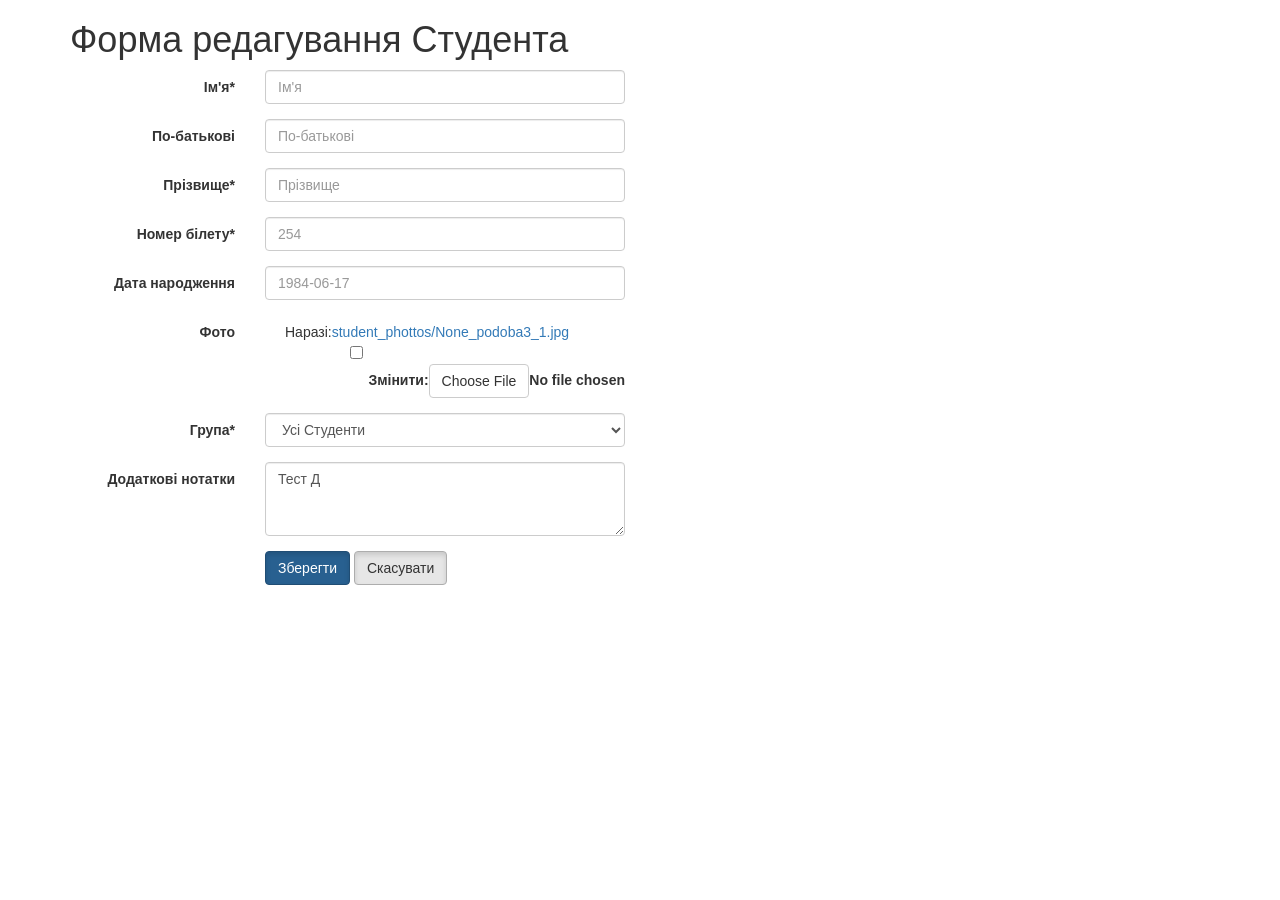
<file: test/form_st.html>
<!DOCTYPE html>
<html lang="uk">
  <head>
    <meta charset="utf8"/>
    <meta name="viewport" content="width=device-width, initial-scale=1">
    <title> Сервіс обліку Студентів </title>
    <meta name="description"
          value="Система обліку студентів навчального закладу" />
		
		<!-- Include Style   -->
  
    <link href="https://maxcdn.bootstrapcdn.com/bootstrap/3.3.7/css/bootstrap.min.css" rel="stylesheet" integrity="sha384-BVYiiSIFeK1dGmJRAkycuHAHRg32OmUcww7on3RYdg4Va+PmSTsz/K68vbdEjh4u" crossorigin="anonymous">
    
<!--    <link href="/home/serg/test/css/main.css" rel="stylesheet">-->
		
  
  </head>
  
  
  <body>
  
	<!--	start container -->
	<div class="container">
		<div class="row">
			<div class="col-xs-12" id="header">
				<h1>Форма редагування Студента</h1>
			</div>
		
		</div>
				
				<form class="form-horizontal">
						<div class="form-group">
							<label for="inputEmail3" class="col-sm-2 control-label">Ім'я*</label>
							<div class="col-sm-4">
								<input type="email" class="form-control" id="inputEmail3" placeholder="Ім'я">
							</div>
						</div>
						<div class="form-group">
							<label for="inputPassword3" class="col-sm-2 control-label">По-батькові</label>
							<div class="col-sm-4">
								<input type="password" class="form-control" id="inputPassword3" placeholder="По-батькові">
							</div>
						</div>
						<div class="form-group">
							<label for="inputPassword3" class="col-sm-2 control-label">Прізвище*</label>
							<div class="col-sm-4">
								<input type="password" class="form-control" id="inputPassword3" placeholder="Прізвище">
							</div>
						</div>
						<div class="form-group">
							<label for="inputPassword3" class="col-sm-2 control-label">Номер білету*</label>
							<div class="col-sm-4">
								<input type="password" class="form-control" id="inputPassword3" placeholder="254">
							</div>
						</div>
						<div class="form-group">
							<label for="inputPassword3" class="col-sm-2 control-label">Дата народження</label>
							<div class="col-sm-4">
								<input type="password" class="form-control" id="inputPassword3" placeholder="1984-06-17">
							</div>
						</div>
						<div class="form-group">
							<label for="inputPassword3" class="col-sm-2 control-label">Фото</label>
							<div class="col-sm-4">
								<label for="inputPassword3" class="col-sm-4 control-label checkbox-inline">Наразі:<a href="#">student_phottos/None_podoba3_1.jpg</a><input type="checkbox" id="blankCheckbox" ></label>
							</div>
						</div>
						<div class="form-group">
							<label for="inputPassword3" class="col-sm-2 control-label"></label>
							<label for="inputPassword3" class="col-sm-4 control-label">Змінити:<a class="btn btn-default" href="#" role="button">Choose File</a>No file chosen</label>
								
							
						</div>
						<div class="form-group">
							<label for="inputPassword3" class="col-sm-2 control-label">Група*</label>
							<div class="col-sm-4">
								<select class="form-control">
									<option value="">Усі Студенти</option>
									<option value="">К09-32, Вася Пупкин</option>
									<option value="">К10-25, Петя Пупкин</option>
								</select>
							</div>
						</div>
						<div class="form-group">
							<label for="inputPassword3" class="col-sm-2 control-label">Додаткові нотатки</label>
							<div class="col-sm-4">
								<textarea class="form-control" rows="3">Тест Д</textarea>
							</div>
						</div>
						<div class="form-group">
							<label for="inputPassword3" class="col-sm-2 control-label"></label>
							<div class="col-sm-4">
								<button type="button" class="btn btn-primary active">Зберегти</button>
<button type="button" class="btn btn-default active">Скасувати</button>
							</div>
						</div>
						
						
						
				</form>
				
				
			
	
	</div>
	    
 
	<!-- JS Section  -->
  	
	<script src="https://code.jquery.com/jquery-3.1.1.js" integrity="sha256-16cdPddA6VdVInumRGo6IbivbERE8p7CQR3HzTBuELA=" crossorigin="anonymous"></script>
  
  <script src="https://maxcdn.bootstrapcdn.com/bootstrap/3.3.7/js/bootstrap.min.js" integrity="sha384-Tc5IQib027qvyjSMfHjOMaLkfuWVxZxUPnCJA7l2mCWNIpG9mGCD8wGNIcPD7Txa" crossorigin="anonymous"></script>
  
  </body>
</html>
</file>
